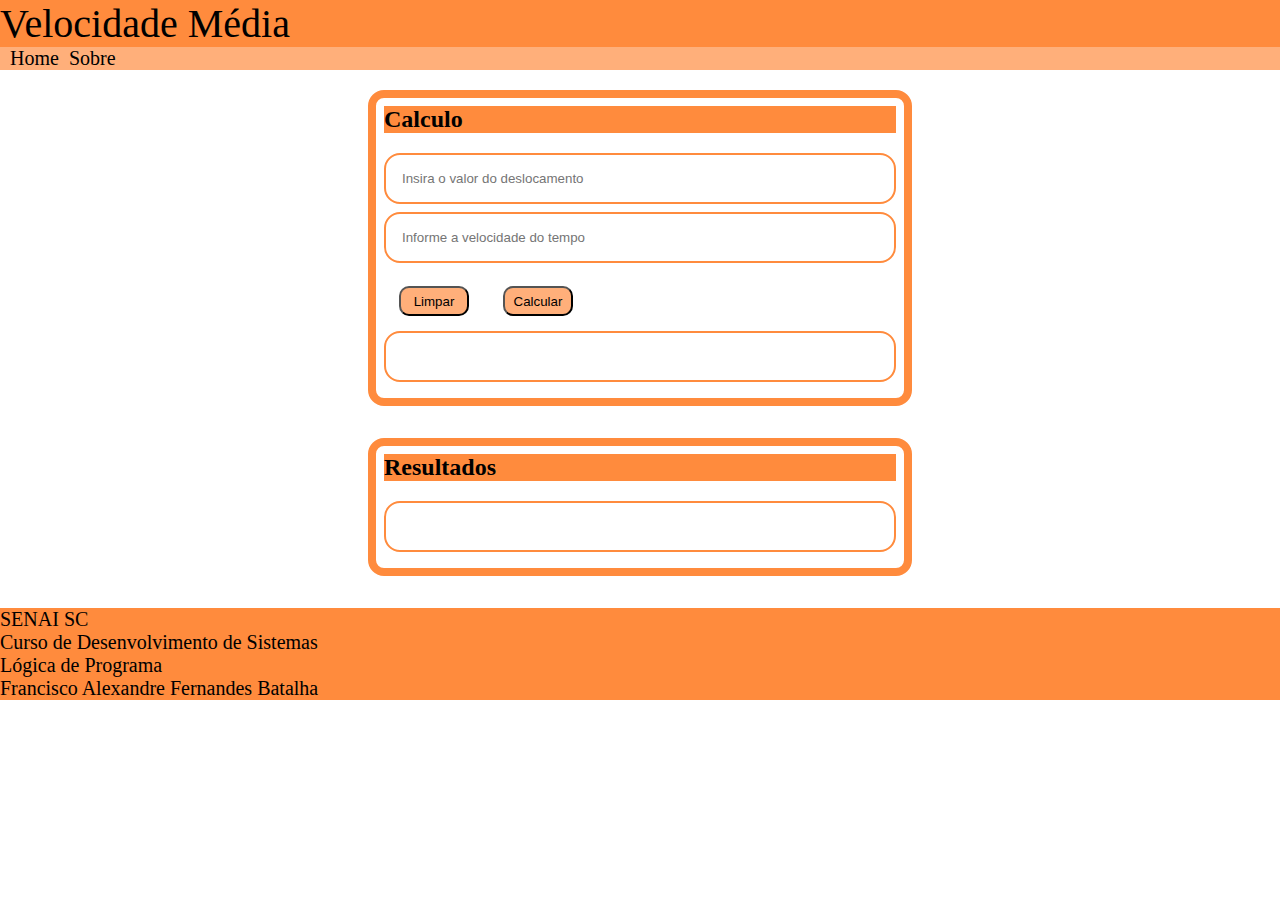
<file: exercicioFixa-o-main/velocidadeMedia/index.html>
<!DOCTYPE html>
<html lang="pt-br">
<head>
    <meta charset="UTF-8">
    <meta http-equiv="X-UA-Compatible" content="IE=edge">
    <meta name="viewport" content="width=device-width, initial-scale=1.0">
    <link rel="stylesheet" href="style.css">
    <title>Document</title>
</head>
<body>
    <header id="primeiro">
        Velocidade Média
    </header>
    <header id="segundo">
       <ul>
        <li><a href="">Home</a> </li>
        <li><a href="">Sobre</a></li>
       </ul>
    </header>
    <div class="container">
        <h2>Calculo</h2>
        <input type="number" placeholder="Insira o valor do deslocamento" id="deslocamento"></input>
        <input type="number" placeholder="Informe a velocidade do tempo" id="tempo"></input>
        <div>
        <button onclick="ApagaNumeros()">Limpar</button>
        <button onclick="dividir()">Calcular</button>
    </div>
        <input type="text" id="resultado1"></input>
    </div>
    <div class="container1">
        <h2>Resultados</h2>
        <input type="text" placeholder=""></input>
    </div>
    <footer>
        <ul>
            <li>SENAI SC</li>
            <li>Curso de Desenvolvimento de Sistemas</li>
            <li>Lógica de Programa</li>
            <li>Francisco Alexandre Fernandes Batalha</li>
        </ul>
    </footer>
    <script src="index.js"></script>
</body>
</html>
</file>
<file: exercicioFixa-o-main/velocidadeMedia/style.css>
*{
    margin: 0;
    padding: 0;
}
header#primeiro{
    background-color: #ff8b3d;
    color: black;
    font-size: 40px;
}
header#segundo{
    background-color: #ffaf7a;
    color: black;
    font-size: 20px;
    margin-bottom: 20px;
}
a{
    color: black;
    text-decoration: none;
}
h2{
    background-color: #ff8b3d;
    margin-bottom: 20px;
}
#segundo ul{
    display: flex;
    list-style: none;
    margin: 0;
    padding: 0;
}

#segundo li{
    margin-left: 10px;
}
.container{
    width: 40vw;
    margin: auto;
    border: 0.5rem solid 	#ff8b3d;
    padding: 0.5rem;
    border-radius: 10px;
    margin-bottom: 2rem;
    display: flex;
    flex-direction: column;
    border-radius: 1rem;
}
.container input{
    width: 68vw;
    width: 93%;
    margin-bottom: 0.5rem;
    padding: 1rem;
    outline: none;
    border: 2px solid 	#ff8b3d;
    border-radius: 1rem;
}
button{
    margin:15px;
    padding: 5px;
    width: 70px;
    height: 30px;
    border-radius: 10px;
    background-color: #ffaf7a;
}
.container1{
    width: 40vw;
    margin: auto;
    border: 0.5rem solid #ff8b3d;
    padding: 0.5rem;
    border-radius: 10px;
    margin-bottom: 2rem;
    display: flex;
    flex-direction: column;
    border-radius: 1rem; 
}
.container1 input{
    width: 68vw;
    width: 93%;
    margin-bottom: 0.5rem;
    padding: 1rem;
    outline: none;
    border: 2px solid 	#ff8b3d;
    border-radius: 1rem;
}
footer{
    background-color: #ff8b3d;
    color: black;
    font-size: 20px;
}
</file>
